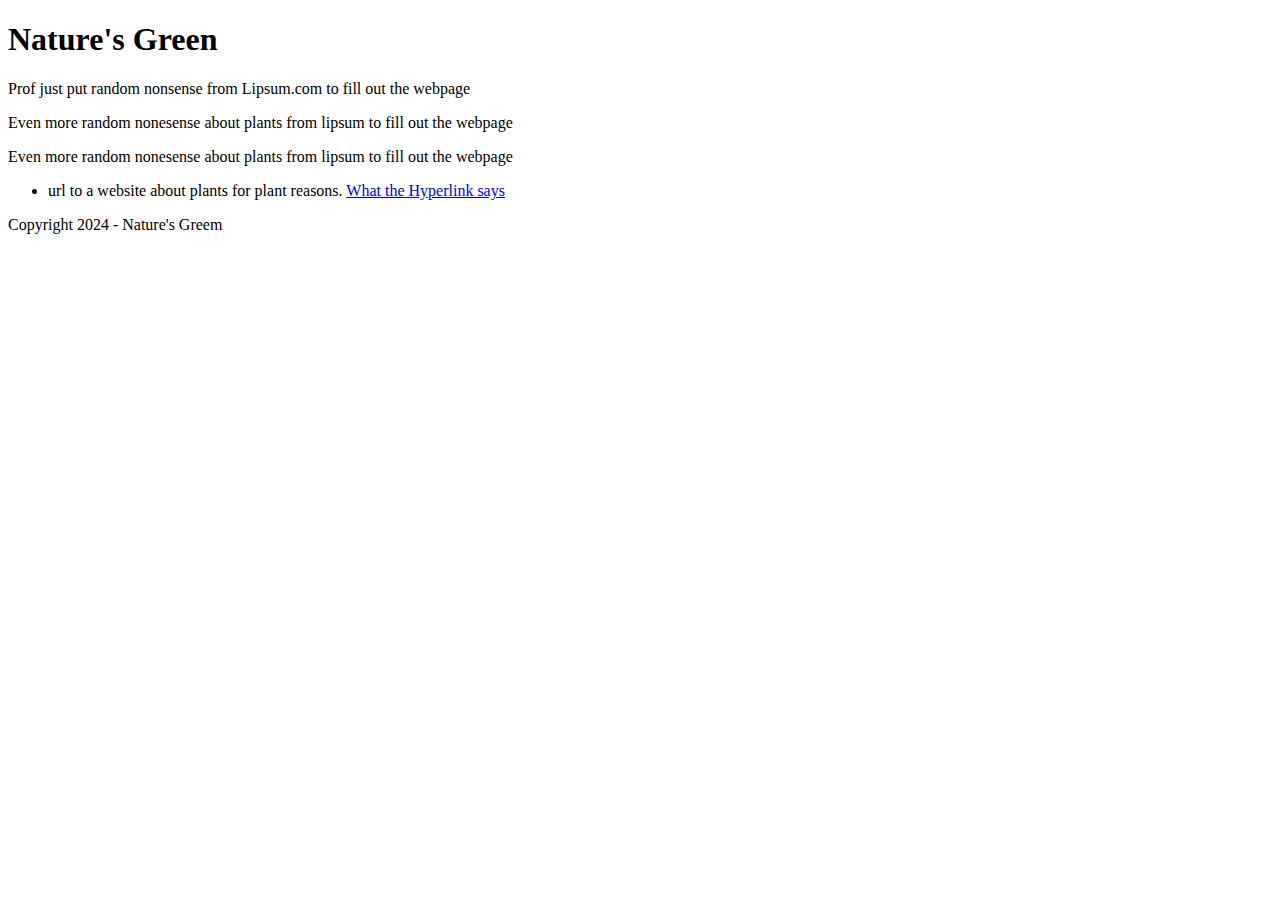
<file: index.html>
<!DOCTYPE html>
<html lang="en">
<head>
    <meta charset="UTF-8">
    <meta name="viewport" content="width=device-width, initial-scale=1.0">
    <title>Document</title>
</head>
<body>
    <header> 
        <h1>Nature's Green</h1> 
    </header>
    <main>
        <section id="aboutus">
          <p>

            Prof just put random nonsense from Lipsum.com to fill out the webpage

          </p>
         </section>
         <section id="aboutplants"> 
            <p>
                
                Even more random nonesense about plants from lipsum to fill out the webpage

            </p>
         </section>
        <section id="fertilizers"> 
            <p>
                
                Even more random nonesense about plants from lipsum to fill out the webpage

            </p>
         </section>
         <div id="resources">
            <ul>
                <li>
                    url to a website about plants for plant reasons.
                    <a href="URL">What the Hyperlink says</a>
                </li>
            </ul>
        </div>
         <footer> 
            <p>Copyright 2024 - Nature's Greem</p>
         </footer>
    </main>
    
</body>
</html>
</file>
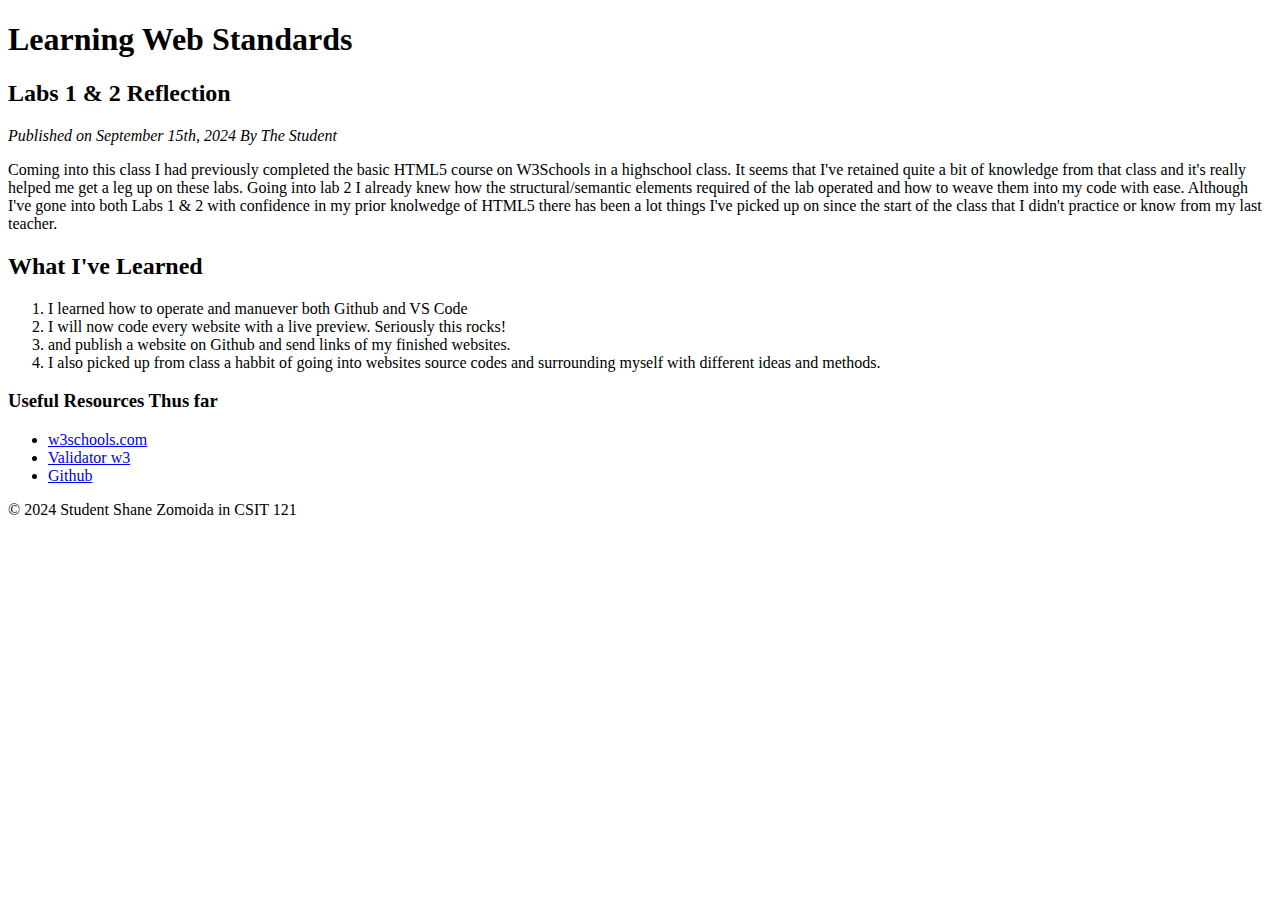
<file: lab02/index.html>
<!DOCTYPE html>
<html lang="en">
<head>
    <meta charset="UTF-8">
    <meta name="viewport" content="width=device-width, initial-scale=1.0">
    <title>Document</title>
</head>
<body>
    <header>
        <h1>Learning Web Standards</h1>
    </header>
<main>
    <section tag="Labs 1 & 2">
        <h2>Labs 1 & 2 Reflection</h2>
        <i>Published on September 15th, 2024 By The Student</i>
        <p>Coming into this class I had previously completed the basic HTML5 course on W3Schools in a highschool class.
            It seems that I've retained quite a bit of knowledge from that class and it's really helped me get a leg up on these labs.
            Going into lab 2 I already knew how the structural/semantic elements required of the lab operated and how to weave them into my code with ease.
            Although I've gone into both Labs 1 & 2 with confidence in my prior knolwedge of HTML5 there has been a lot things I've picked up on since the 
            start of the class that I didn't practice or know from my last teacher. 
        </p>

    </section>
    <section tag="Things I've Learned(OL)">
        <h2>What I've Learned</h2>
        <ol>
            <li>I learned how to operate and manuever both Github and VS Code </li>
            <li>I will now code every website with a live preview. Seriously this rocks!</li>
            <li>and publish a website on Github and send links of my finished websites.</li>
            <li>I also picked up from class a habbit of going into websites source codes and surrounding myself with different ideas and methods. </li>

        </ol>
    </section>
    <section tag="Useful resources thus far (UL)">
    <h3>Useful Resources Thus far</h3>
    <ul>
        <li><a href="https://www.w3schools.com/html/">w3schools.com</a></li>
        <li><a href="https://validator.w3.org/#validate_by_upload">Validator w3</a></li>
        <li><a href="https://github.com/">Github</a></li>

    </ul>
    </section>


</main>
<footer>
<p>© 2024 Student Shane Zomoida in CSIT 121</p>                        

</footer>
    
</body>
</html>
</file>
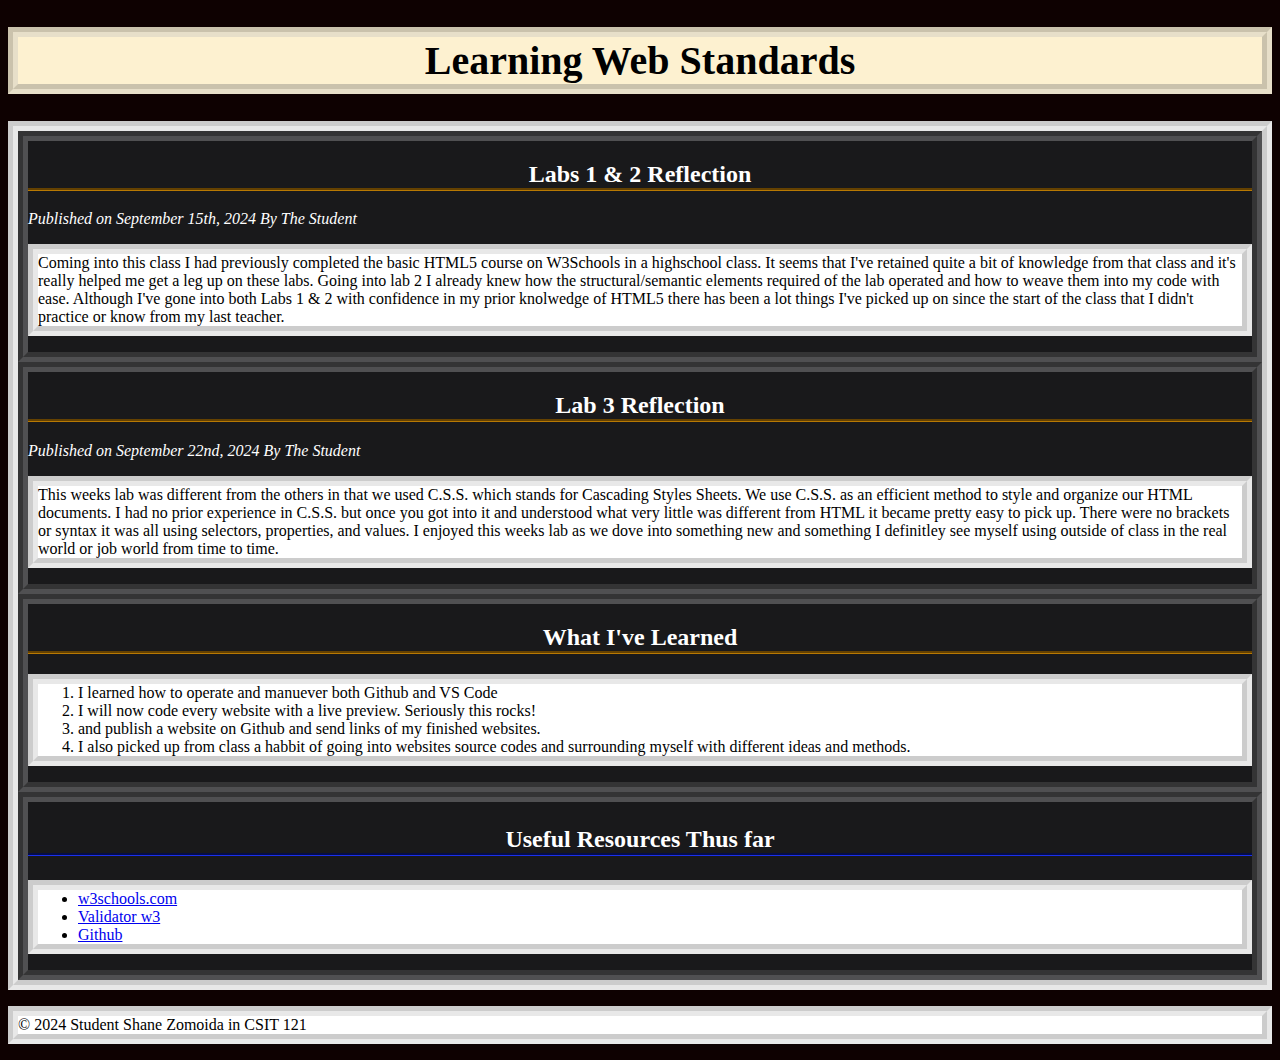
<file: lab03/index.html>
<!DOCTYPE html>
<html lang="en">
<head>
    <meta charset="UTF-8">
    <meta name="viewport" content="width=device-width, initial-scale=1.0">
    <title>Document</title>
    <link rel="stylesheet" href="style.css">
</head>

<body>
    
    <header>
        <h1>Learning Web Standards</h1>
    </header>
<main>
    <section id="lab1N2">
        <h2>Labs 1 & 2 Reflection</h2>
        <i>Published on September 15th, 2024 By The Student</i>
        <p>Coming into this class I had previously completed the basic HTML5 course on W3Schools in a highschool class.
            It seems that I've retained quite a bit of knowledge from that class and it's really helped me get a leg up on these labs.
            Going into lab 2 I already knew how the structural/semantic elements required of the lab operated and how to weave them into my code with ease.
            Although I've gone into both Labs 1 & 2 with confidence in my prior knolwedge of HTML5 there has been a lot things I've picked up on since the 
            start of the class that I didn't practice or know from my last teacher. 
        </p>
    </section>
    <section id="lab3">
        <h2>Lab 3 Reflection</h2>
        <i>Published on September 22nd, 2024 By The Student</i>
        <p>This weeks lab was different from the others in that we used C.S.S. which stands for Cascading Styles Sheets. We use C.S.S. as an efficient
                method to style and organize our HTML documents. I had no prior experience in C.S.S. but once you got into it and understood what very little 
                was different from HTML it became pretty easy to pick up. There were no brackets or syntax it was all using selectors, properties, and values.
                I enjoyed this weeks lab as we dove into something new and something I definitley see myself using outside of class in the real world or job world from time
                to time.
         </p>
    

    </section>
    <section id="learned">
        <h2>What I've Learned</h2>
        <ol>
            <li>I learned how to operate and manuever both Github and VS Code </li>
            <li>I will now code every website with a live preview. Seriously this rocks!</li>
            <li>and publish a website on Github and send links of my finished websites.</li>
            <li>I also picked up from class a habbit of going into websites source codes and surrounding myself with different ideas and methods. </li>

        </ol>
    </section>
    <section id="resources">
    <h3>Useful Resources Thus far</h3>
    <ul>
        <li><a href="https://www.w3schools.com/html/">w3schools.com</a></li>
        <li><a href="https://validator.w3.org/#validate_by_upload">Validator w3</a></li>
        <li><a href="https://github.com/">Github</a></li>

    </ul>
    </section>


</main>
<footer>
<p>© 2024 Student Shane Zomoida in CSIT 121</p>                        

</footer>
    
</body>
</html>
</file>
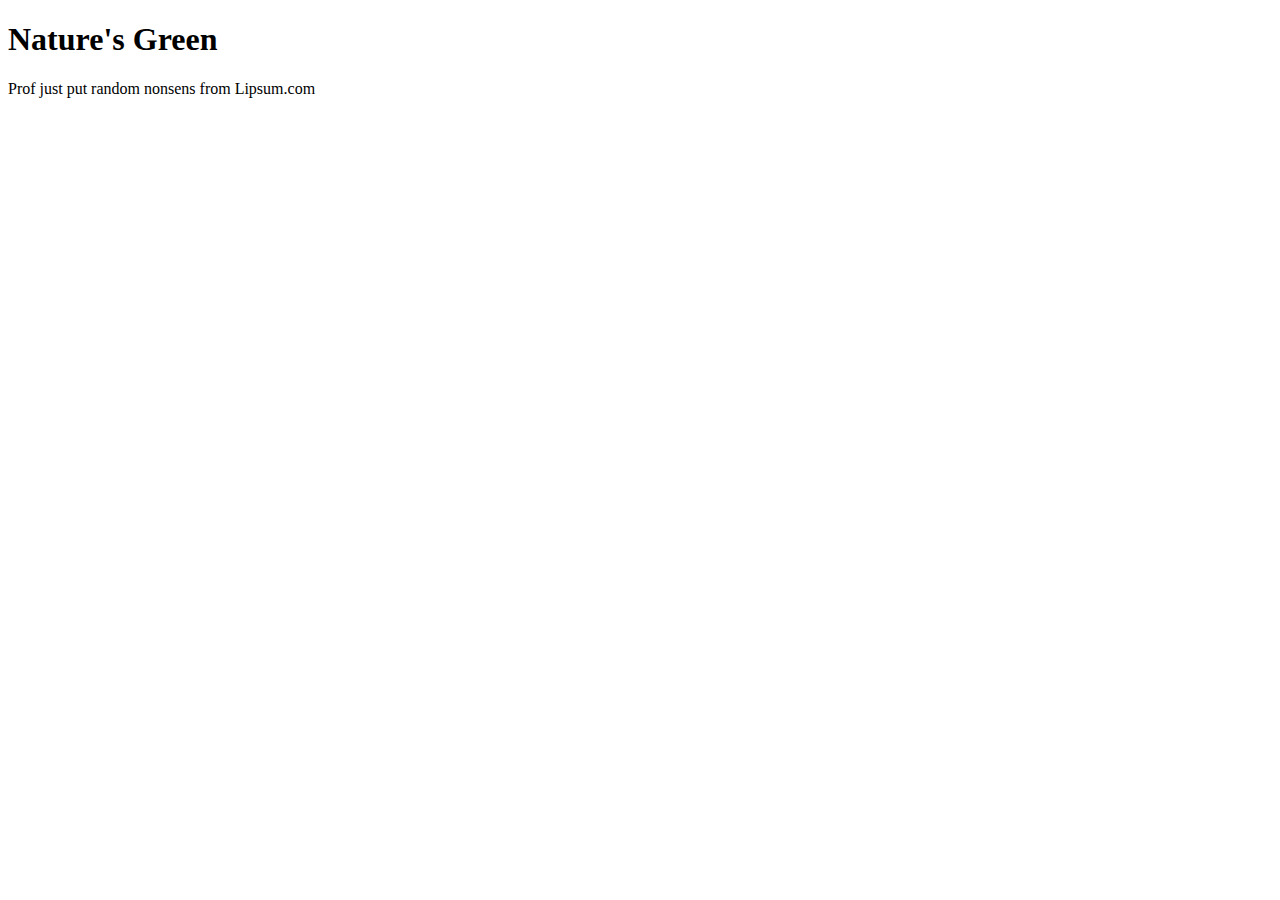
<file: resources/index.html>
<!DOCTYPE html>
<html lang="en">
<head>
    <meta charset="UTF-8">
    <meta name="viewport" content="width=device-width, initial-scale=1.0">
    <title>Document</title>
</head>
<body>
    <header> 
        <h1>Nature's Green</h1> 
    </header>
    <main>
        <section id="about us">
          <p>

            Prof just put random nonsens from Lipsum.com

          </p>
        </section>
    </main>
    
</body>
</html>
</file>
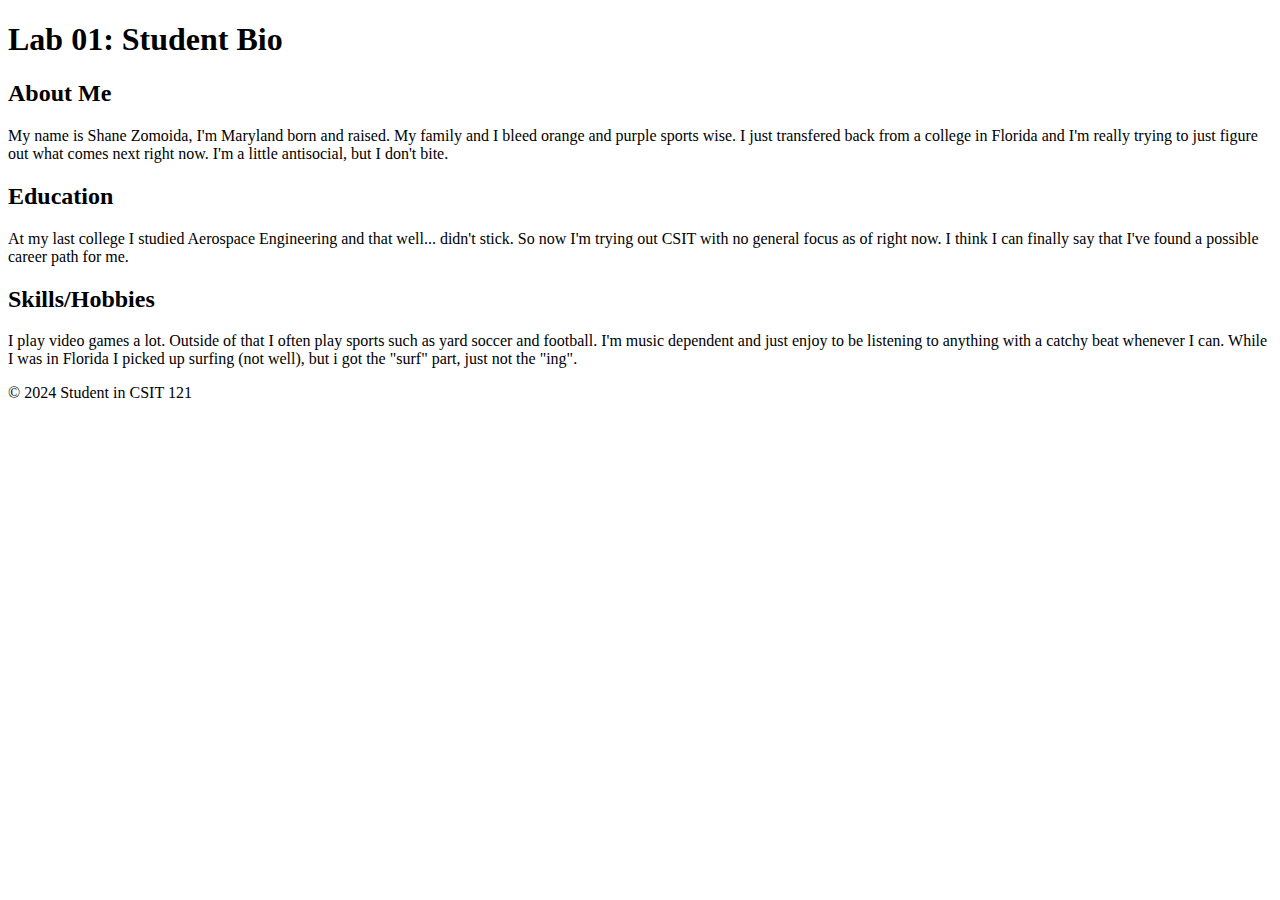
<file: aboutme.html>
<!DOCTYPE html>
<html lang="en">
<head>
    <meta charset="UTF-8">
    <title>Lab 01: Student Bio</title>
</head>
<body>
    <header>
        <h1>Lab 01: Student Bio</h1>
    </header>
    <main>
        <section>
            <h2>About Me</h2>
            <p>
                My name is Shane Zomoida, I'm Maryland born and raised. My family and I bleed orange and purple sports wise. 
                I just transfered back from a college in Florida and I'm really trying to just figure out what comes next right now.
                I'm a little antisocial, but I don't bite.
            </p>
        </section>
        <section>
            <h2>Education</h2>
            <p>
                
                At my last college I studied Aerospace Engineering and that well... didn't stick. 
                So now I'm trying out CSIT with no general focus as of right now. I think I can
                finally say that I've found a possible career path for me.
                
                </p>
        </section>
        <section>
            <h2>Skills/Hobbies</h2>
            <p>

                I play video games a lot. Outside of that I often play sports such as yard soccer and football.
                I'm  music dependent and just enjoy to be listening to anything with a catchy beat whenever I can.
                While I was in Florida I picked up surfing (not well), but i got the "surf" part, just not the "ing".

            </p>
        </section>
    </main>
    <footer>
        <p>© 2024 Student in CSIT 121</p>
    </footer>
</body>
</html>
</file>
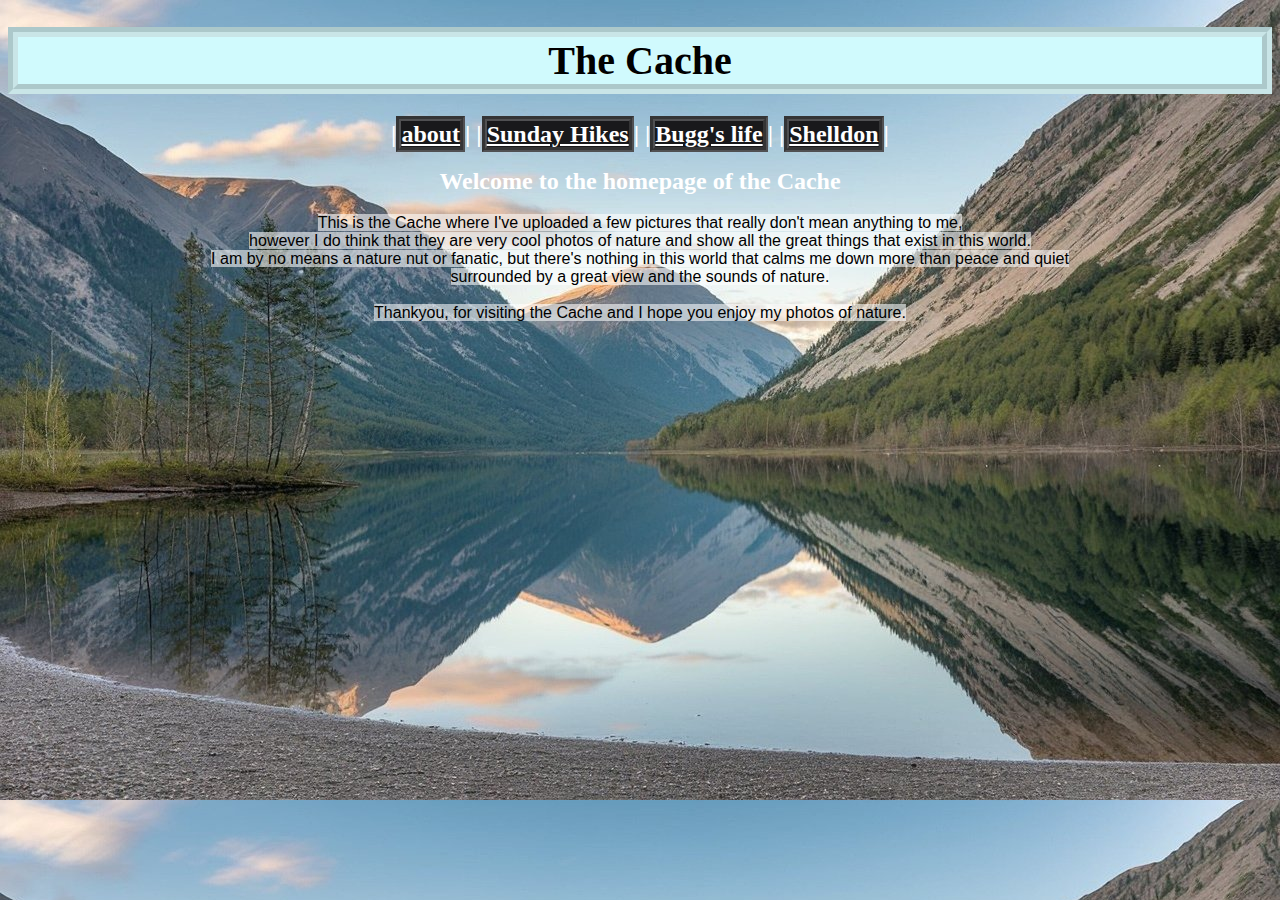
<file: lab04/aboutpage.html>
<!DOCTYPE html>
<html lang="en">
<head>
    <meta charset="UTF-8">
    <meta name="viewport" content="width=device-width, initial-scale=1.0">
    <title>Document</title>
    <link rel="stylesheet" href="style.css">
</head>
<body>
    <header>
        <h1>The Cache</h1>
        <section id="navbanner">
            <h2>|<a href="aboutpage.html">about</a>|
                |<a href="sunsetpage.html">Sunday Hikes</a>|
                |<a href="cricketpage.html">Bugg's life</a>|
                |<a href="turtlepage.html">Shelldon</a>|</h2>
        </section>
    </header>
    <section>
        <h2>Welcome to the homepage of the Cache</h2>
        <p><span>This is the Cache where I've uploaded a few pictures that really don't mean anything to me, <br>
            however I do think that they are very cool photos of nature and show all the great things that exist in this world. <br>
            I am by no means a nature nut or fanatic, but there's nothing in this world that calms me down more than peace and quiet<br>
            surrounded by a great view and the sounds of nature.<br><br>
            Thankyou, for visiting the Cache and I hope you enjoy my photos of nature.
            
        </p>
    </section>

    
</body>
</html>
</file>
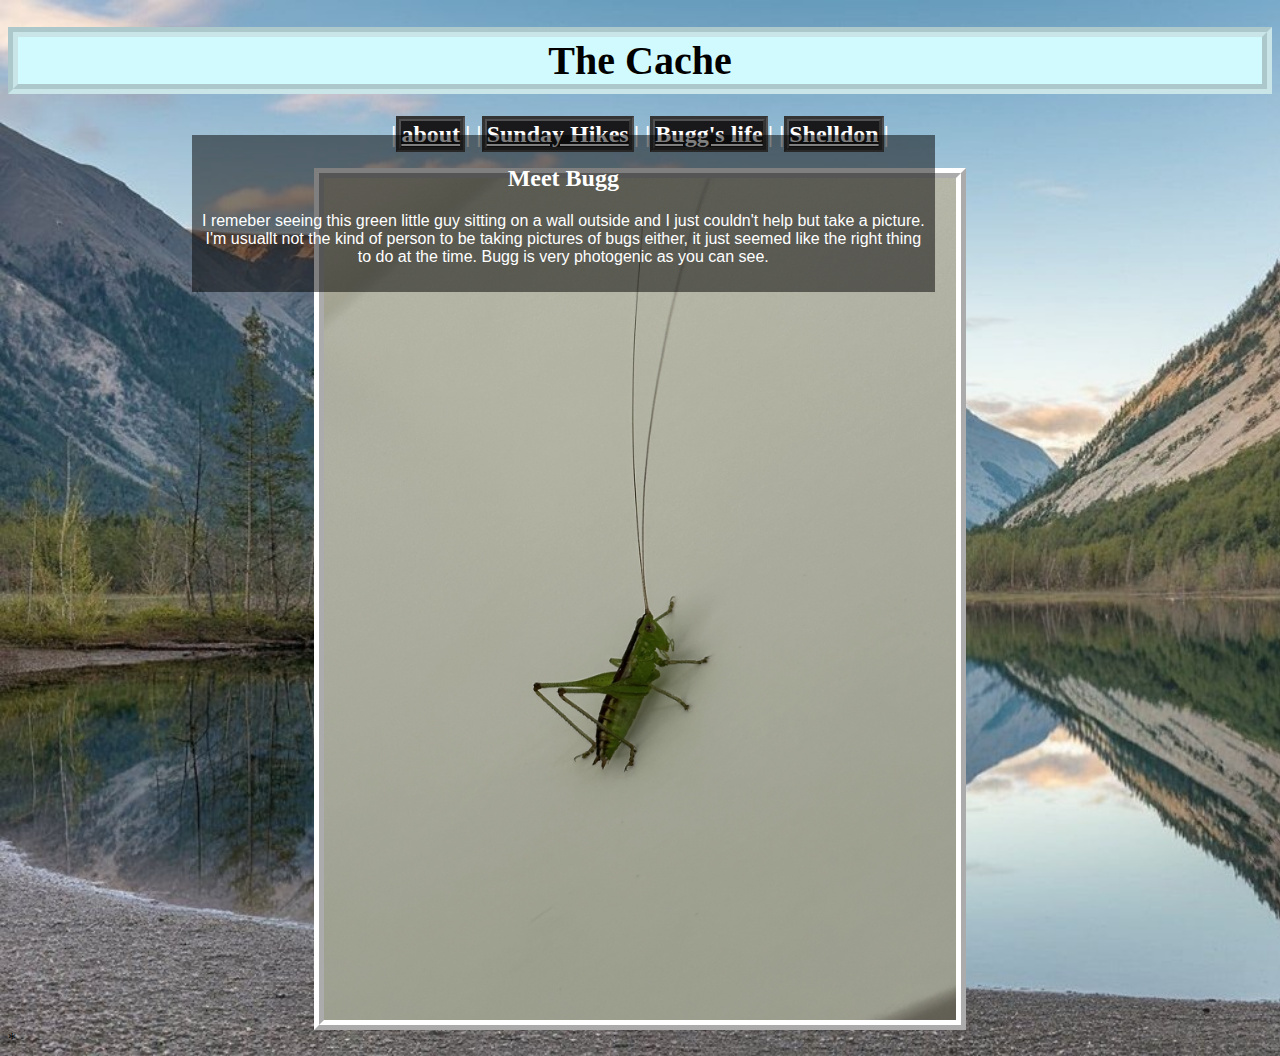
<file: lab04/cricketpage.html>
<!DOCTYPE html>
<html lang="en">
<head>
    <meta charset="UTF-8">
    <meta name="viewport" content="width=device-width, initial-scale=1.0">
    <title>Document</title>
    <link rel="stylesheet" href="style.css">
</head>
<body>
    <header>
        <h1>The Cache</h1>
        <section id="navbanner">
            <h2>|<a href="aboutpage.html">about</a>|
                |<a href="sunsetpage.html">Sunday Hikes</a>|
                |<a href="cricketpage.html">Bugg's life</a>|
                |<a href="turtlepage.html">Shelldon</a>|</h2>
        </section>
    </header>
    <div id="cricket">
        <img src="images/cricket.jpg" alt="Green cricket on the wall"> 
    </div>
        <section class="infotitle">
            <h2 class="infoc">Meet Bugg</h2>
            <p>I remeber seeing this green little guy sitting on a wall outside and I just couldn't help but take a picture.<br>
            I'm usuallt not the kind of person to be taking pictures of bugs either, it just seemed like the right thing<br> 
            to do at the time. Bugg is very photogenic as you can see.</p>



        </section>
   
    

    
</body>
</html>*
</file>
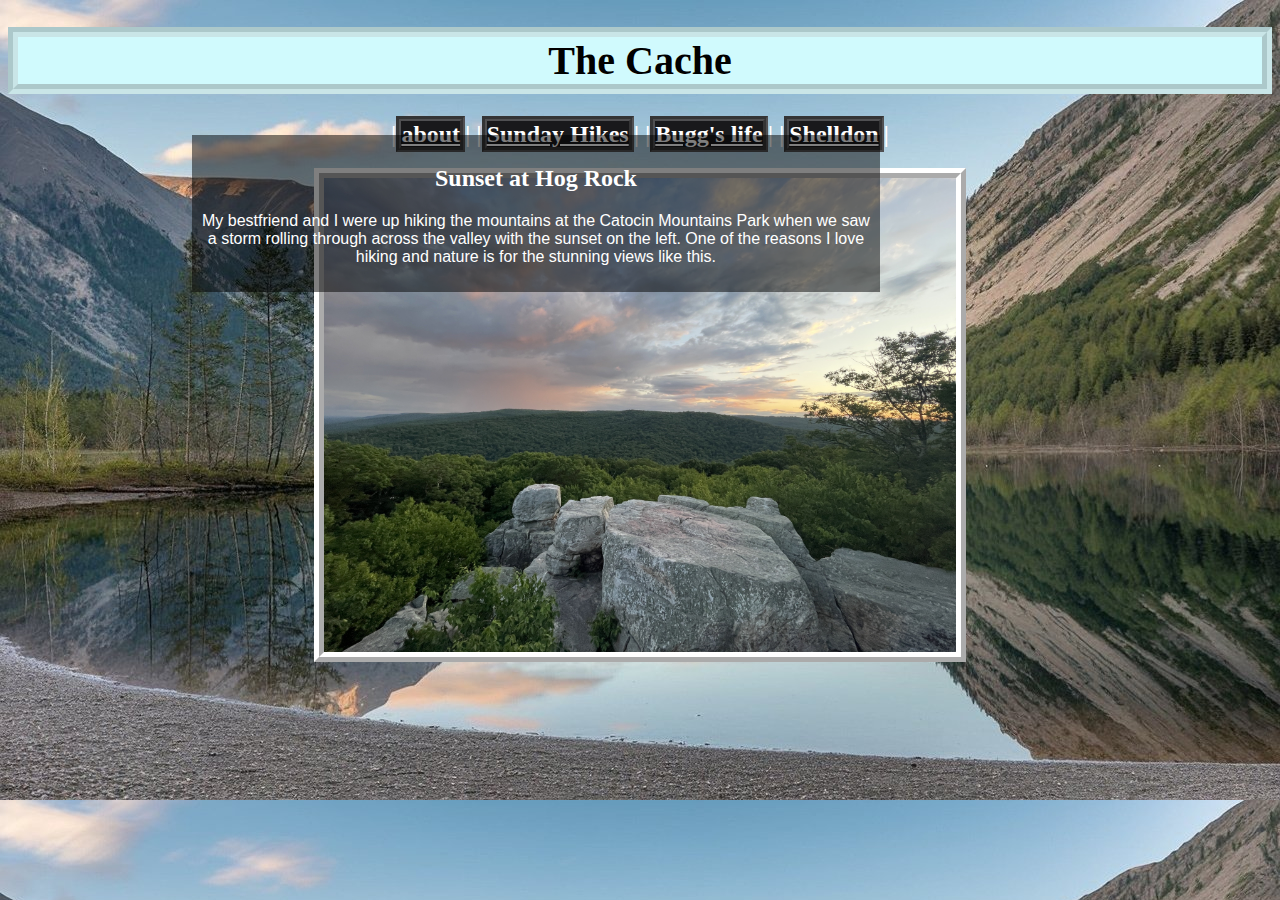
<file: lab04/sunsetpage.html>
<!DOCTYPE html>
<html lang="en">
<head>
    <meta charset="UTF-8">
    <meta name="viewport" content="width=device-width, initial-scale=1.0">
    <title>Document</title>
    <link rel="stylesheet" href="style.css">
</head>
<body>
    <header>
        <h1>The Cache</h1>
        <section id="navbanner">
            <h2>|<a href="aboutpage.html">about</a>|
                |<a href="sunsetpage.html">Sunday Hikes</a>|
                |<a href="cricketpage.html">Bugg's life</a>|
                |<a href="turtlepage.html">Shelldon</a>|</h2>
        </section>
    </header>
    <div id="sunset"></div>
        <img src="images/sunset.jpeg" alt="Picture of a cloudy sunset from atop a mountain"> 
    </div>
        <section class="infotitle">
            <h2 class="infoc">Sunset at Hog Rock</h2>
            <p>My bestfriend and I were up hiking the mountains at the Catocin Mountains Park when we saw <br>
            a storm rolling through across the valley with the sunset on the left. One of the reasons I love<br>
            hiking and nature is for the stunning views like this. </p>



        </section>
   
    
    

    
</body>
</html>
</file>
<file: lab03/style.css>
body {
    background-color: rgb(14, 1, 1);
  }
  
  h1{color: rgb(0, 0, 0);
    text-align: center;
    font-family: verdana;
    font-size: 40px;
    border: 10px;
    background-color: rgb(253, 241, 208);
    border-style:groove;
    border-color:rgba(189, 189, 189, 0.336);
}

  h2 {
    color: white;
    text-align: center;
    font-family: verdana;
    font-size: 24px;
    border-bottom-color:rgb(184, 121, 3);
    border-bottom-style:groove;
    
  }

  
  h3 {
     color: white;
     text-align: center;
     font-family: verdana;
     font-size: 24px;
     border-bottom-color:rgb(17, 31, 153);
     border-bottom-style:groove;
  }



  p  {border: 10px;
    background-color: rgb(255, 255, 255);
    border-style:groove;
    border-color:rgba(189, 189, 189, 0.336);

  }

  main {border: 10px;
    background-color: rgb(255, 255, 255);
    border-style:groove;
    border-color:rgba(189, 189, 189, 0.336);
    
  }
 #learned {border: 10px;
    background-color: rgb(25, 25, 27);
    border-style:groove;
    border-color:rgba(189, 189, 189, 0.336);
}
 #lab1N2 {border: 10px;
    background-color: rgb(25, 25, 27);
    border-style:groove;
    border-color:rgba(189, 189, 189, 0.336);
  }
 #lab3 {border: 10px;
    background-color: rgb(25, 25, 27);
    border-style:groove;
    border-color:rgba(189, 189, 189, 0.336);
}
 #resources {border: 10px;
    background-color: rgb(25, 25, 27);
    border-style:groove;
    border-color:rgba(189, 189, 189, 0.336);
}

  ol {border: 10px;
 background-color: rgb(255, 255, 255);
 border-style:groove;

 border-color:rgba(189, 189, 189, 0.336);}

 ul {border: 10px;
    background-color: rgb(255, 255, 255);
    border-style:groove;
    border-color:rgba(189, 189, 189, 0.336);
}

 i {color:white;
}
</file>
<file: lab04/style.css>
body {
    
    background-image: url("images/homepagemountain.jpg");
    background-size: cover;
  }
  
  h1{color: rgb(0, 0, 0);
    text-align: center;
    font-family: verdana;
    font-size: 40px;
    border: 10px;
    background-color: rgb(208, 250, 253);
    border-style:groove;
    border-color:rgba(189, 189, 189, 0.336);
}

  h2 {
    color: white;
    text-align: center;
    font-family: verdana;
    font-size: 24px;
  }

  
  h3 {
     color: white;
     text-align: center;
     font-family: verdana;
     font-size: 24px;
     border-bottom-color:rgb(17, 31, 153);
     border-bottom-style:groove;
  }
  img {
    display:block;
    margin-left: auto;
    margin-right:auto;
    width:50%;
    height:50%;
    border:10px;
    border-color:white;
    border-style:ridge ;
  }
  p {
    text-align:center;
    font-family: Arial, Helvetica, sans-serif;
    


  }
  .info { 
    text-align: left;
    margin-left: 10%;
    position: absolute;
    top: 25%;
    left: 5%; 
    color: white;
    background-color:rgba(0, 0, 0, 0.5); 
    padding: 10px;
  
    
  }

  .infotitle { 
    text-align: left;
    margin-left: 10%;
    position: absolute;
    top: 15%;
    left: 5%; 
    color: white;
    background-color:rgba(0, 0, 0, 0.5); 
    padding: 10px;
  
    
  }
  span {
    background-color: rgba(255, 255, 255, 0.568);
    
}

  main {border: 10px;
    background-color: rgb(255, 255, 255);
    border-style:groove;
    border-color:rgba(189, 189, 189, 0.336);    
}
  #navbanner a {border: 5px;
    background-color: rgb(25, 25, 27);
    border-style:groove;
    border-color:rgba(189, 189, 189, 0.336);
    color:white;
  }
</file>
